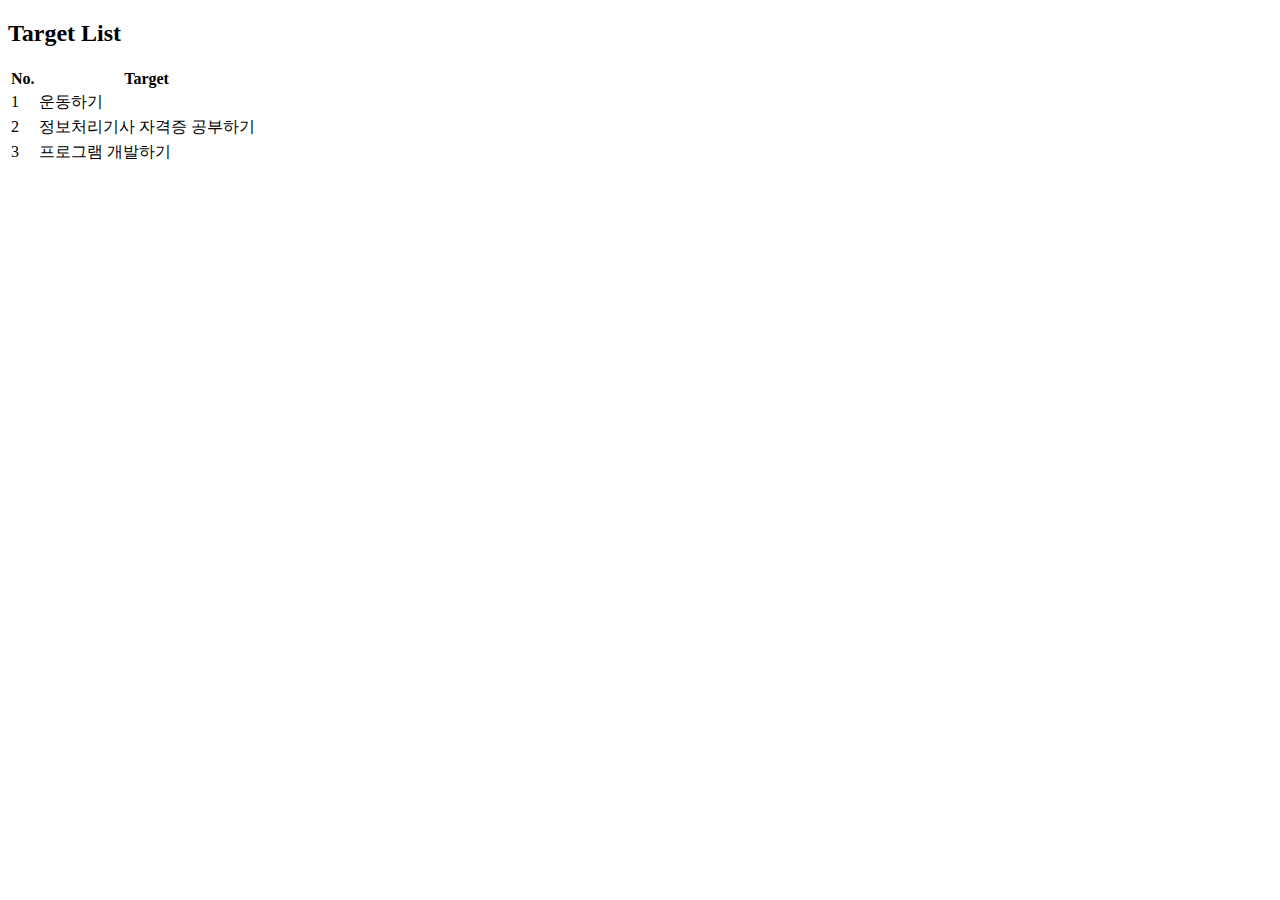
<file: src/main/resources/templates/index.html>
<!DOCTYPE html>
<html xmlns:th="http://www.thymeleaf.org" xmlns:layout="http://www.ultraq.net.nz/thymeleaf/layout"
    layout:decorate="~{layouts/main}">

<head>
    <title layout:fragment="title">Home Page</title>
</head>

<body>
    <section layout:fragment="content">
        <h2>Target List</h2>
        <table id="targetTable" class="table table-striped table-bordered">
            <thead>
                <tr>
                    <th>No.</th>
                    <th>Target</th>
                </tr>
            </thead>
            <tbody>
                <tr>
                    <td>1</td>
                    <td>운동하기</td>
                </tr>
                <tr>
                    <td>2</td>
                    <td>정보처리기사 자격증 공부하기</td>
                </tr>
                <tr>
                    <td>3</td>
                    <td>프로그램 개발하기</td>
                </tr>
            </tbody>
        </table>

        <!-- 실시간 시계 표시용 -->
    </section>

    <section layout:fragment="script">
        <script>            
            $(document).ready(function() {
                // DataTables 초기화
                $('#targetTable').DataTable({
                    pageLength: 20,                  // 한 페이지 표시 수
                    lengthMenu: [20, 50, 100],   // 페이지 선택 드롭다운
                    searching: true,                // 검색창 표시
                    ordering: true,                 // 컬럼 정렬
                    paging: true,                   // 페이지네이션
                    info: false                      // 테이블 정보 표시
                });
            });
        </script>
    </section>
</body>

</html>
</file>
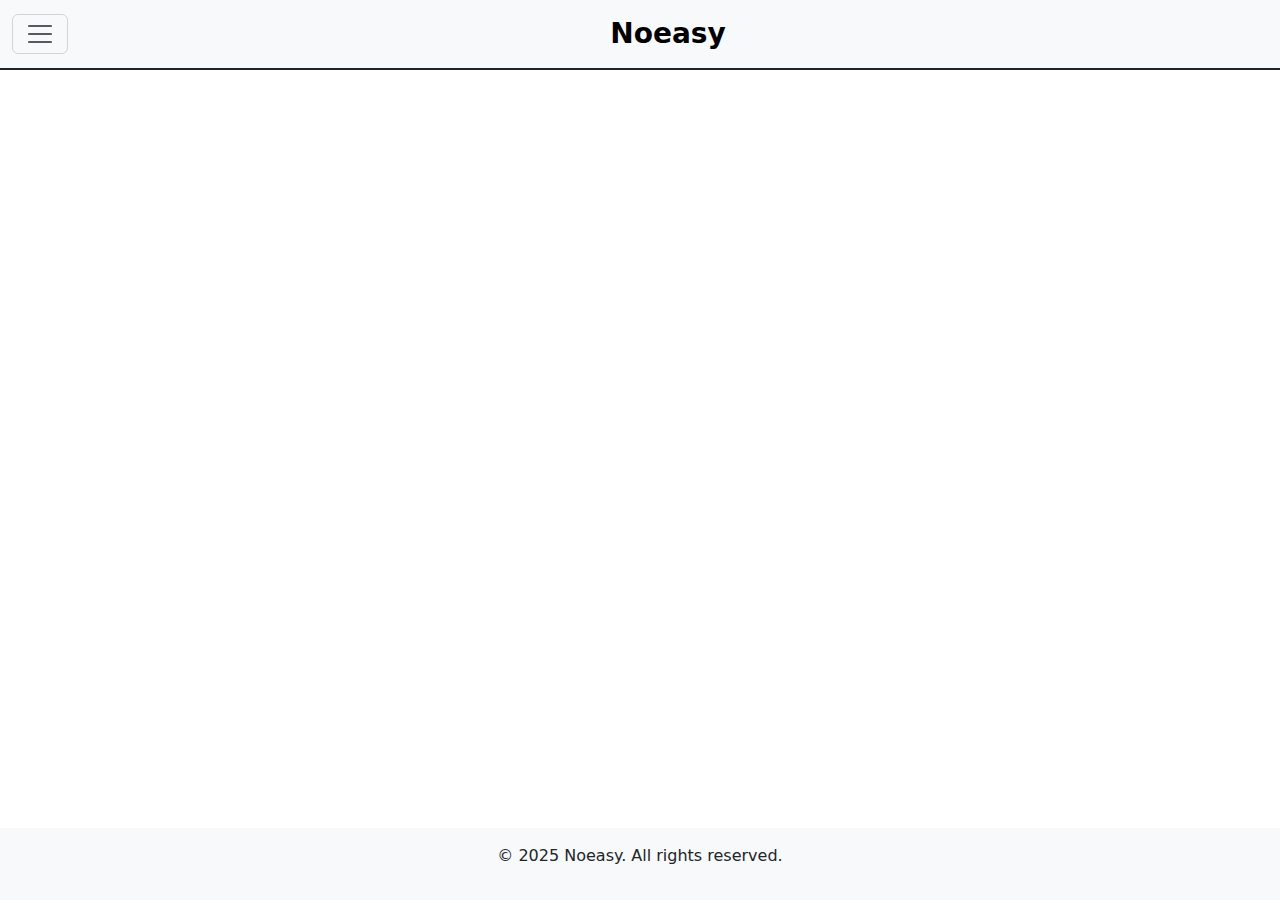
<file: src/main/resources/templates/layouts/main.html>
<!DOCTYPE html>
<html lang="ko" xmlns:th="http://www.thymeleaf.org" xmlns:layout="http://www.ultraq.net.nz/thymeleaf/layout">

<head>
    <meta charset="UTF-8">
    <title layout:fragment="title">Noeasy</title>

    <!-- CSS -->
    <link rel="stylesheet" th:href="@{/css/layoutMainStyle.css}">
    <link rel="stylesheet" th:href="@{/css/layoutContentStyle.css}">

    <!-- Bootstrap 5 CSS -->
    <link href="https://cdn.jsdelivr.net/npm/bootstrap@5.3.2/dist/css/bootstrap.min.css" rel="stylesheet">

    <!-- DataTables CSS -->
    <link href="https://cdn.datatables.net/2.3.3/css/dataTables.bootstrap5.css" rel="stylesheet">
    <link href="https://cdnjs.cloudflare.com/ajax/libs/twitter-bootstrap/5.3.3/css/bootstrap.min.css" rel="stylesheet">
</head>
</head>

<body class="d-flex flex-column min-vh-100">

    <!-- Header Layout -->
    <header>
        <nav class="navbar bg-body-tertiary fixed-top border-bottom border-2 border-dark">
            <div class="container-fluid d-flex justify-content-between">
                <button class="navbar-toggler me-3" type="button" data-bs-toggle="offcanvas"
                    data-bs-target="#sidebarMenu" aria-controls="sidebarMenu" aria-expanded="false"
                    aria-label="Toggle navigation">
                    <span class="navbar-toggler-icon"></span>
                </button>
                <a class="navbar-brand fs-3 fw-bold" th:href="@{/}">Noeasy</a>
                <div id="time" class="mt-3 fw-bold"></div>
            </div>
        </nav>

        <div class="offcanvas offcanvas-start" tabindex="-1" id="sidebarMenu" aria-labelledby="sidebarMenuLabel">
            <div class="offcanvas-header">
                <h5 class="offcanvas-title fw-bold" id="sidebarMenuLabel">Noeasy</h5>
                <button type="button" class="btn-close btn-close" data-bs-dismiss="offcanvas"
                    aria-label="Close"></button>
            </div>

            <div th:replace="~{layouts/navMenu :: navMenu}">
                <!-- Navbar Menu -->
            </div>
        </div>
    </header>

    <!-- Main Layout -->
    <div class="container-fluid flex-grow-1 d-flex p-0">
        <!-- Main Content -->
        <main class="flex-grow-1 p-3" layout:fragment="content">
            <!-- 페이지별 내용 -->
        </main>
    </div>

    <!-- Footer Layout -->
    <footer class="bg-light text-center p-3 mt-auto">
        <p>© 2025 Noeasy. All rights reserved.</p>
    </footer>

    <!-- Bootstrap 5 JS Bundle -->
    <script src="https://cdnjs.cloudflare.com/ajax/libs/twitter-bootstrap/5.3.3/js/bootstrap.bundle.min.js"></script>

    <!-- jQuery (DataTables 의존) -->
    <script src="https://code.jquery.com/jquery-3.7.1.js"></script>

    <!-- DataTables JS -->
    <script src="https://cdn.datatables.net/2.3.3/js/dataTables.js"></script>
    <script src="https://cdn.datatables.net/2.3.3/js/dataTables.bootstrap5.js"></script>

    <!-- 페이지별 JS -->
    <script layout:fragment="script"></script>

    <!-- JS -->
    <script th:src="@{/js/layouts/mainIndex.js}"></script>
</body>

</html>
</file>
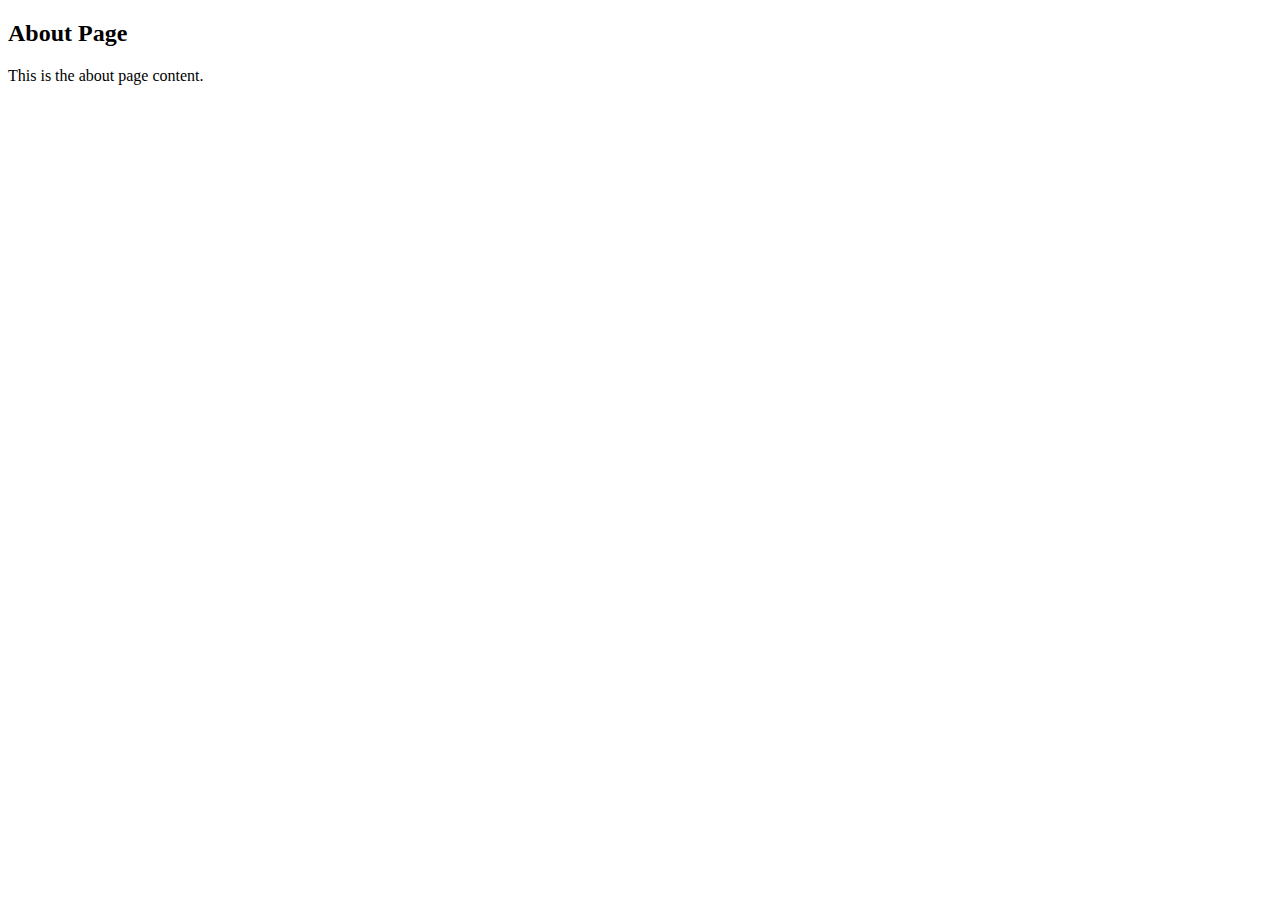
<file: src/main/resources/templates/pages/about.html>
<!DOCTYPE html>
<html xmlns:th="http://www.thymeleaf.org" xmlns:layout="http://www.ultraq.net.nz/thymeleaf/layout"
    layout:decorate="~{layouts/main}">

<head>
    <title layout:fragment="title">About Page</title>
</head>

<body>
    <section layout:fragment="content">
        <h2>About Page</h2>
        <p>This is the about page content.</p>
    </section>
</body>

</html>
</file>
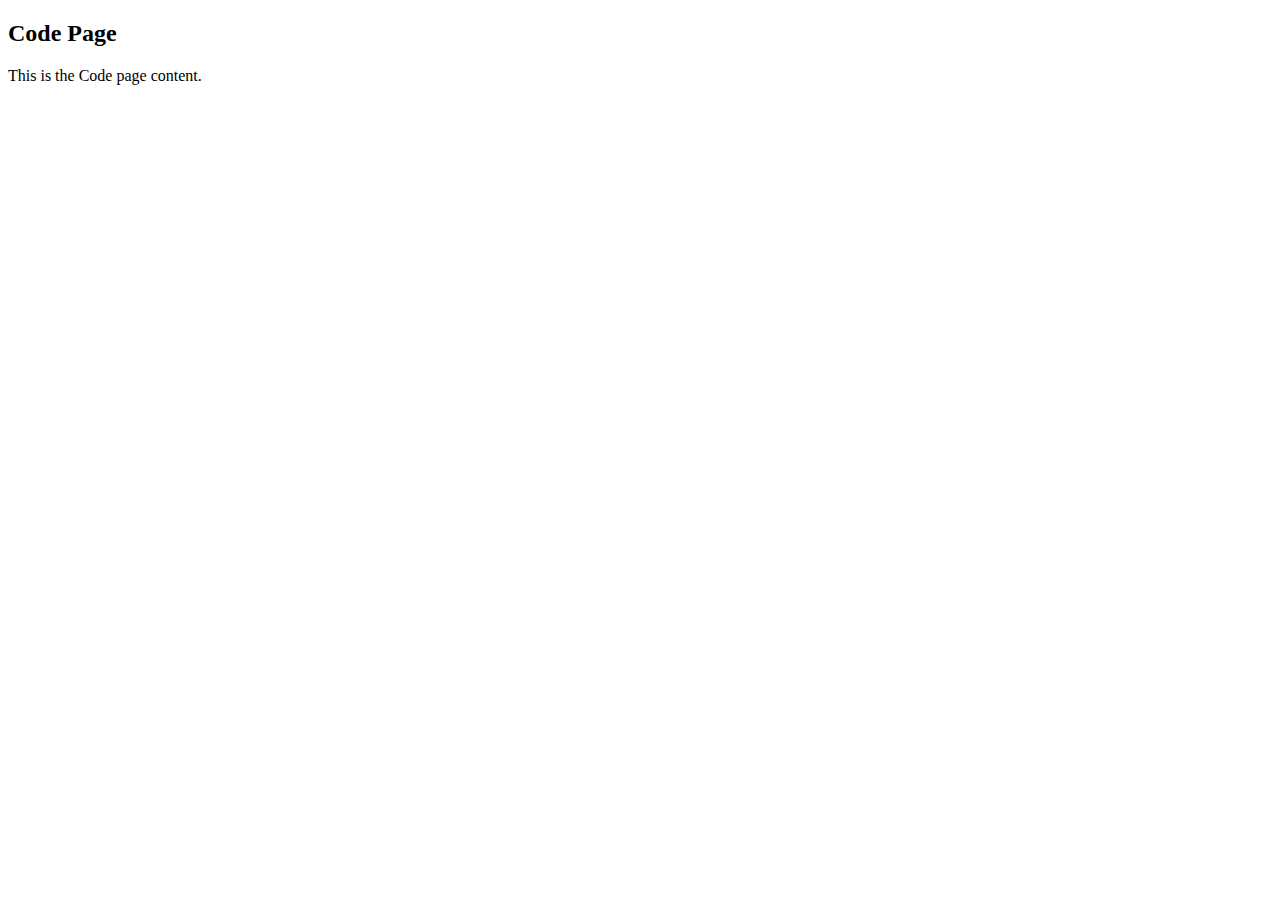
<file: src/main/resources/templates/pages/common/codeList.html>
<!DOCTYPE html>
<html xmlns:th="http://www.thymeleaf.org" xmlns:layout="http://www.ultraq.net.nz/thymeleaf/layout"
    layout:decorate="~{layouts/main}">

<head>
    <title layout:fragment="title">Code Page</title>
</head>

<body>
    <section layout:fragment="content">
        <div class="page-header">
            <h2>Code Page</h2>
            <p>This is the Code page content.</p>
        </div>
        <table id="codeTable" class="table table-striped table-bordered hover"></table>
    </section>

    <section layout:fragment="script">
        <script>
            $(document).ready(async function () {
                try {
                    const response = await fetch('/api/common/code');
                    const data = await response.json();

					$('#codeTable').DataTable({
                        data: data, // API에서 가져온 JSON 배열
                        columns: [
                            {
                                title: "#",
                                data: null,       // 행번호는 실제 데이터 컬럼과 매핑 X
                                render: function (data, type, row, meta) {
                                    return meta.row + 1; // 1부터 시작
                                },
                                orderable: false,
                                searchable: false
                            },
                            {
                                title: '<input type="checkbox" id="select-all">', // 전체 선택용 체크박스
                                data: null,
                                render: function (data, type, row) {
                                    return '<input type="checkbox" class="row-checkbox">';
                                },
                                orderable: false,
                                searchable: false
                            },
                            { title: "ID", data: "id", visible: false, searchable: false },
                            { title: "Code Group", data: "commCodeGroup" },
                            { title: "Code", data: "commCode" },
                            { title: "Name", data: "commName" },
                            { title: "Sort Seq", data: "sortSeq" },
                            { title: "Use Flag", data: "useFlag" }
                        ],
                        pageLength: 20,           // 기본 페이지 표시
                        lengthMenu: [20, 50, 100], // 페이지 선택 메뉴
                        searching: true,          // 검색
                        ordering: false,           // 컬럼 정렬
                        stateSave: true,
                        language: {
                            info: "Total: _TOTAL_", // 문구 변경
                            infoEmpty: "Total: 0", // 데이터 없을 때
                            lengthMenu: "_MENU_",
                            search: "검색:",
                            infoFiltered: "",
                        },
                        dom: '<"top"<"top-left"i l><"top-center"f><"top-right">>rt<"bottom"p><"clear">',
                        initComplete: function () {
                            let api = this.api();
                            
                            // 전체 선택 이벤트
                            $('#select-all').on('click', function(){
                                var checked = this.checked;
                                $('.row-checkbox').each(function() {
                                    this.checked = checked;
                                });
                            });
                            
                            // Using API in callbacks
                            api.on('click', 'tbody td', function () {
                            	console.log(this);
                                api.search(this.innerHTML).draw();
                            });
                        },
                        buttons: [
                            'colvis',
                            'excel',
                            'print'
                        ]
                    });
                    
                    // 검색창 옆에 등록 버튼 추가
                    const $registerButton = $('<button>', {
                        id: 'btnRegister',
                        class: 'btn btn-primary btn-sm',
                        text: '등록',
                        click: function() {
                            let table = $('#codeTable').DataTable();

                            alert('등록 버튼 클릭!');
                            // 여기에 모달 오픈이나 추가 로직 작성
                            console.log(getSelectedRows());
                        }
                    });
                    
                    // 검색창 옆에 등록 버튼 추가
                    const $deleteButton = $('<button>', {
                        id: 'btnDelete',
                        class: 'btn btn-primary btn-sm',
                        text: '삭제',
                        click: function() {
                            let table = $('#codeTable').DataTable();

                            alert('삭제 버튼 클릭!');
                            // 여기에 모달 오픈이나 추가 로직 작성
                            table.row('.selected').remove().draw(false);
                        }
                    });
                    $('.top-right').append($registerButton);
                    $('.top-right').append($deleteButton);
                } catch (err) {
                    console.error("데이터 로딩 실패:", err);
                }
            });
            
         	// 선택된 행 데이터 가져오기 예제
            function getSelectedRows() {
                let selectedData = [];
                let table = $('#codeTable').DataTable();
                table.rows().every(function() {
                    let row = this.node();
                    if ($(row).find('.row-checkbox').is(':checked')) {
                        selectedData.push(this.data());
                    }
                });
                return selectedData;
            }
        </script>
    </section>
</body>

</html>
</file>
